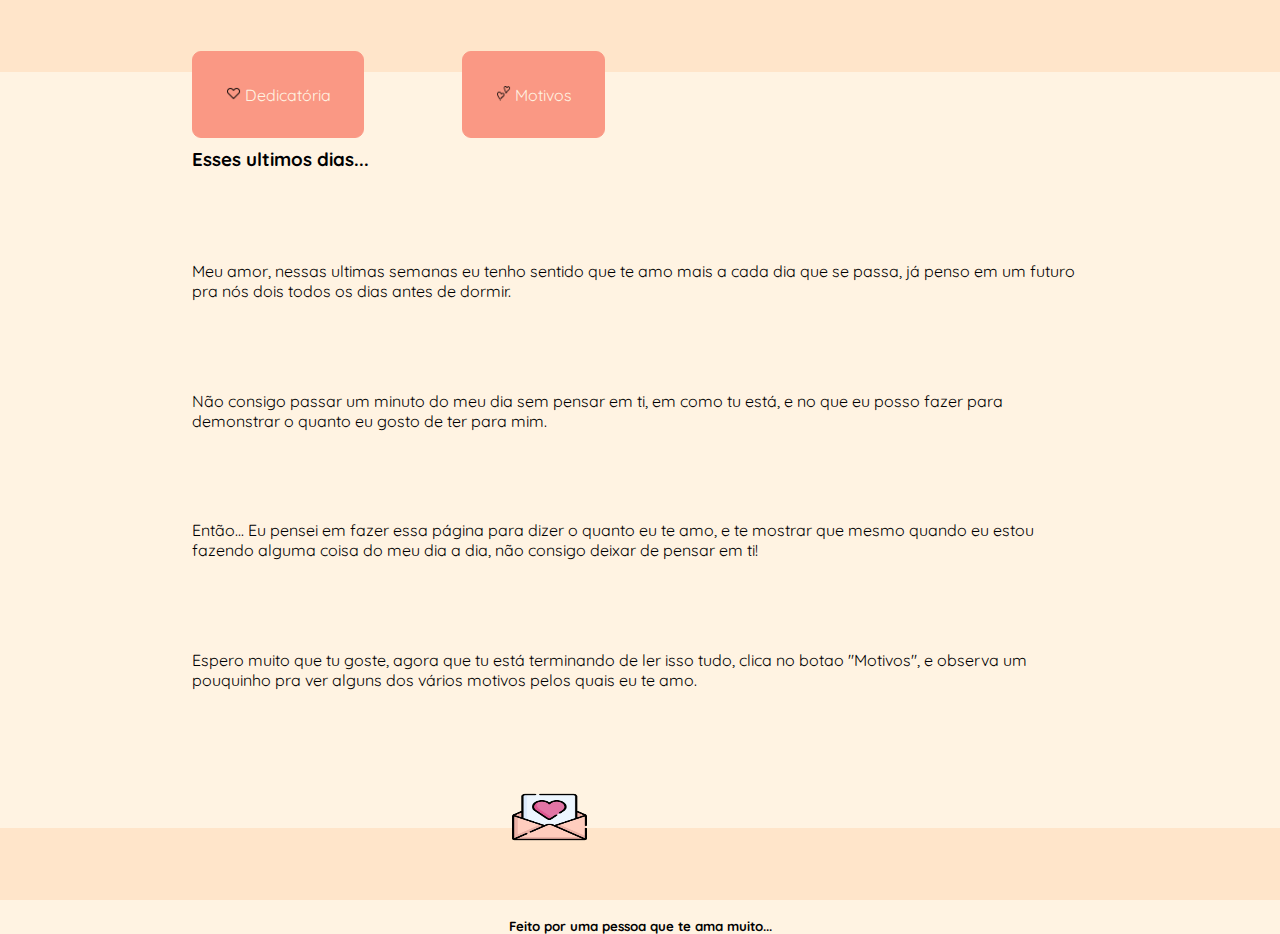
<file: index.html>
<!DOCTYPE html>
<html lang="pt-br">
<head>
    <meta charset="UTF-8">
    <meta http-equiv="X-UA-Compatible" content="IE=edge">
    <meta name="viewport" content="width=device-width, initial-scale=1.0">
    <link rel="stylesheet" href="./style.css">
    <title>Te amo!</title>
</head>
<body>
    <header class="cabecalho">
        <nav class="cabecalho__menu">
            <a href="./index.html" class="cabecalho__menu__botoes">
                <img src="./icone1.png" alt="" class="cabecalho__menu__botoes__imagem">
                Dedicatória
            </a>
            <a href="./about.html" class="cabecalho__menu__botoes">
                <img src="./icone2.png" alt="" class="cabecalho__menu__botoes__imagem">
                Motivos
            </a>
        </nav>
    </header>
    <main class="apresentacao">
        <h3 class="apresentacao__titulo">Esses ultimos dias...</h3>
        <p class="apresentacao__texto">Meu amor, nessas ultimas semanas eu tenho sentido que te amo mais a 
            cada dia que se passa, já penso em um futuro pra nós dois todos os
            dias antes de dormir.
        </p>
        <p class="apresentacao__texto">Não consigo passar um minuto do meu dia sem pensar em ti,
            em como tu está, e no que eu posso fazer para demonstrar o quanto eu gosto de ter para mim.
        </p>
        <p class="apresentacao__texto">Então... Eu pensei em fazer essa página para dizer o quanto
            eu te amo, e te mostrar que mesmo quando eu estou fazendo alguma coisa do meu dia a dia,
            não consigo deixar de pensar em ti!
        </p>
        <p class="apresentacao__texto">Espero muito que tu goste, agora que tu está terminando de ler
            isso tudo, clica no botao "Motivos", e observa um pouquinho pra ver alguns dos vários motivos
            pelos quais eu te amo.
        </p>
        <img src="./love-letter.png" alt="" class="apresentacao__imagem">
    </main>
    <footer class="rodape">
        <h5 class="rodape__texto">Feito por uma pessoa que te ama muito...</h5>
    </footer>
</body>
</html>
</file>
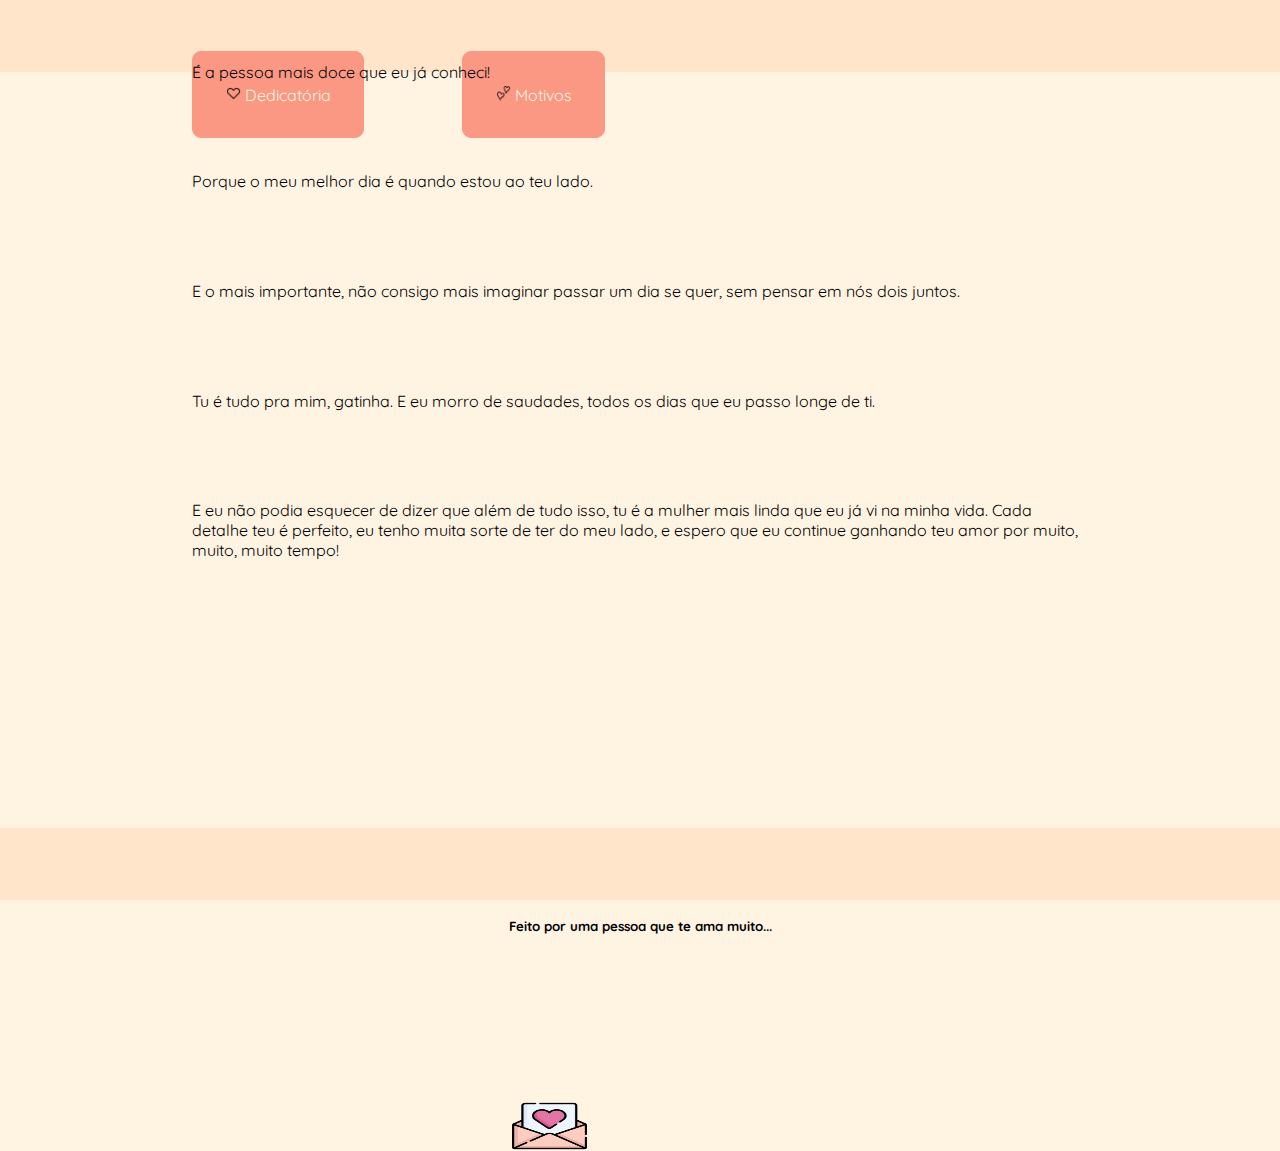
<file: about.html>
<!DOCTYPE html>
<html lang="en">
<head>
    <meta charset="UTF-8">
    <meta http-equiv="X-UA-Compatible" content="IE=edge">
    <meta name="viewport" content="width=device-width, initial-scale=1.0">
    <link rel="stylesheet" href="./style.css">
    <title>Te amo mil milhões</title>
</head>
<body>
    <header class="cabecalho">
        <nav class="cabecalho__menu">
            <a href="./index.html" class="cabecalho__menu__botoes">
                <img src="./icone1.png" alt="" class="cabecalho__menu__botoes__imagem">
                Dedicatória
            </a>
            <a href="./about.html" class="cabecalho__menu__botoes">
                <img src="./icone2.png" alt="" class="cabecalho__menu__botoes__imagem">
                Motivos
            </a>
        </nav>
    </header>
    <main class="apresentacao">
        <h3 class="apresentacao__titulo">Eu te amo porque...</h3>
        <ul>
            <li class="apresentacao__texto"> Tu me motiva todos dias a ser uma pessoa melhor!</li>
            <li class="apresentacao__texto">É a pessoa mais doce que eu já conheci!</li>
            <li class="apresentacao__texto">Porque o meu melhor dia é quando estou ao teu lado.</li>
            <li class="apresentacao__texto">E o mais importante, não consigo mais imaginar passar um dia se quer, sem pensar em nós dois juntos.</li>
            <li class="apresentacao__texto">Tu é tudo pra mim, gatinha. E eu morro de saudades, todos os dias que eu passo longe de ti.</li>
            <li class="apresentacao__texto">E eu não podia esquecer de dizer que além de tudo isso, tu é a mulher mais linda que eu já vi na minha vida. Cada detalhe teu é perfeito, eu tenho muita sorte de ter do meu lado, e espero que eu continue ganhando teu amor por muito, muito, muito tempo!</li>
            <li class="apresentacao__texto"></li>
            <li class="apresentacao__texto"></li>
            <li class="apresentacao__texto"></li>
            <li class="apresentacao__texto"></li>
        </ul>
        <img src="./love-letter.png" alt="" class="apresentacao__imagem">
    </main>
    <footer class="rodape">
        <h5 class="rodape__texto">Feito por uma pessoa que te ama muito...</h5>
    </footer>
    
</body>
</html>
</file>
<file: style.css>
@import url('https://fonts.googleapis.com/css2?family=Quicksand:wght@500&display=swap');
:root {
    --cor-primaria: #fff3e2;
    --cor-secundaria: #ffe5ca;
    --cor-terciaria: #fa9884;
    --cor-quaternaria: #e74646;
}
*{
    padding: 0;
    margin: 0;
}
body{
   background-color: var(--cor-primaria);
   height: 100vh;
}
.cabecalho{
    height: 8%;
    width: 100%;
    box-sizing: border-box;
    background-color: var(--cor-secundaria);
}
.cabecalho__menu{
    padding-left: 15%;
    padding-top: 4%;
    display: flex;
    gap: 9%;
}
.cabecalho__menu__botoes{
    text-decoration: none;
    background-color: var(--cor-terciaria);
    padding: 3%;
    border-radius: 9px;
    font-family: 'Quicksand', sans-serif;
    color: var(--cor-primaria);
    border: 1px solid var(--cor-terciaria);
}
.cabecalho__menu__botoes__imagem{
    height: 15px;
    width: 15px;
}
.apresentacao{
    height: 84%;
    width: 100%;
    display: flex;
    flex-direction: column;
    justify-content: center;
}
.apresentacao__titulo{
    font-family: 'Quicksand', sans-serif; 
    padding-left: 15%;
    padding-top: 7%;
}
.apresentacao__texto{
    font-family: 'Quicksand', sans-serif;
    padding-left: 15%;
    padding-top: 7%;
    padding-right: 15%;
}
.apresentacao__imagem{
    height: 50px;
    width: 75px;
    padding-top: 8%;
    padding-left: 40%;
}
.rodape{
    height: 8%;
    width: 100%;
    box-sizing: border-box;
    background-color: var(--cor-secundaria);
}
.rodape__texto{
    font-family: 'Quicksand', sans-serif;
    text-align: center;
    padding-top: 7%;
}
@media (max-width:380px){
    .cabecalho__menu{
        padding-right: 15%;
    }
    .cabecalho__menu__botoes{
        padding: 3.5px;
        font-size: 13px;
    }
    .cabecalho__menu__botoes__imagem{
        height: 8px;
        width: 8px;
    }
    .apresentacao__titulo{
        font-family: 'Quicksand', sans-serif; 
        padding-left: 15%;
        padding-top: 1%;
        font-size: 22px;
    }
    .apresentacao__texto{
        font-family: 'Quicksand', sans-serif;
        padding-left: 15%;
        padding-top: 3%;
        padding-right: 15%;
        font-size: 12px;
    }
    .apresentacao__imagem{
        height: 35px;
        width: 50px;
        padding-top: 3%;
        padding-left: 40%;
    }
    .rodape__texto{
        font-family: 'Quicksand', sans-serif;
        text-align: center;
        padding-top: 3%;
        font-size: 12px;
    }
}
</file>
